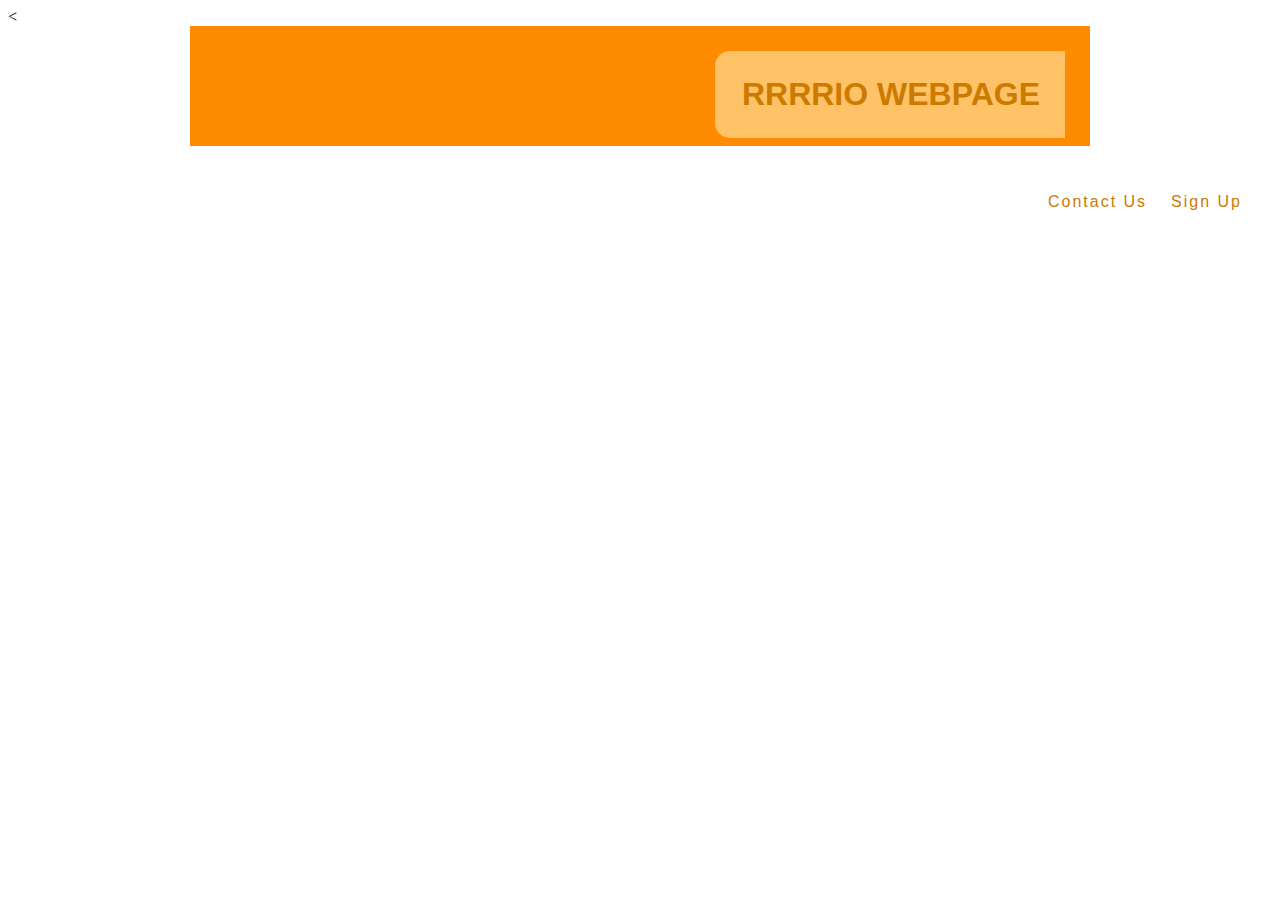
<file: Layout/index.html>
<<!DOCTYPE html>
<html>
<head>
	<title>RRRIO WEBPAGE</title>
	<link rel="stylesheet" type="text/css" href="style.css">
</head>
<body>
<div class="header">
	<h1>
		RRRRIO WEBPAGE
	</h1>
</div>

<div class="menu">
<ul>
	<li><a href="">Contact Us</a></li>
	<li><a href="">Sign Up</a></li>
</ul>
	
</div>

<div class="content">
	<div class="c1"></div>
	<div class="c2"></div>
	<div class="c3"></div>
</div>

</body>
</html>
</file>
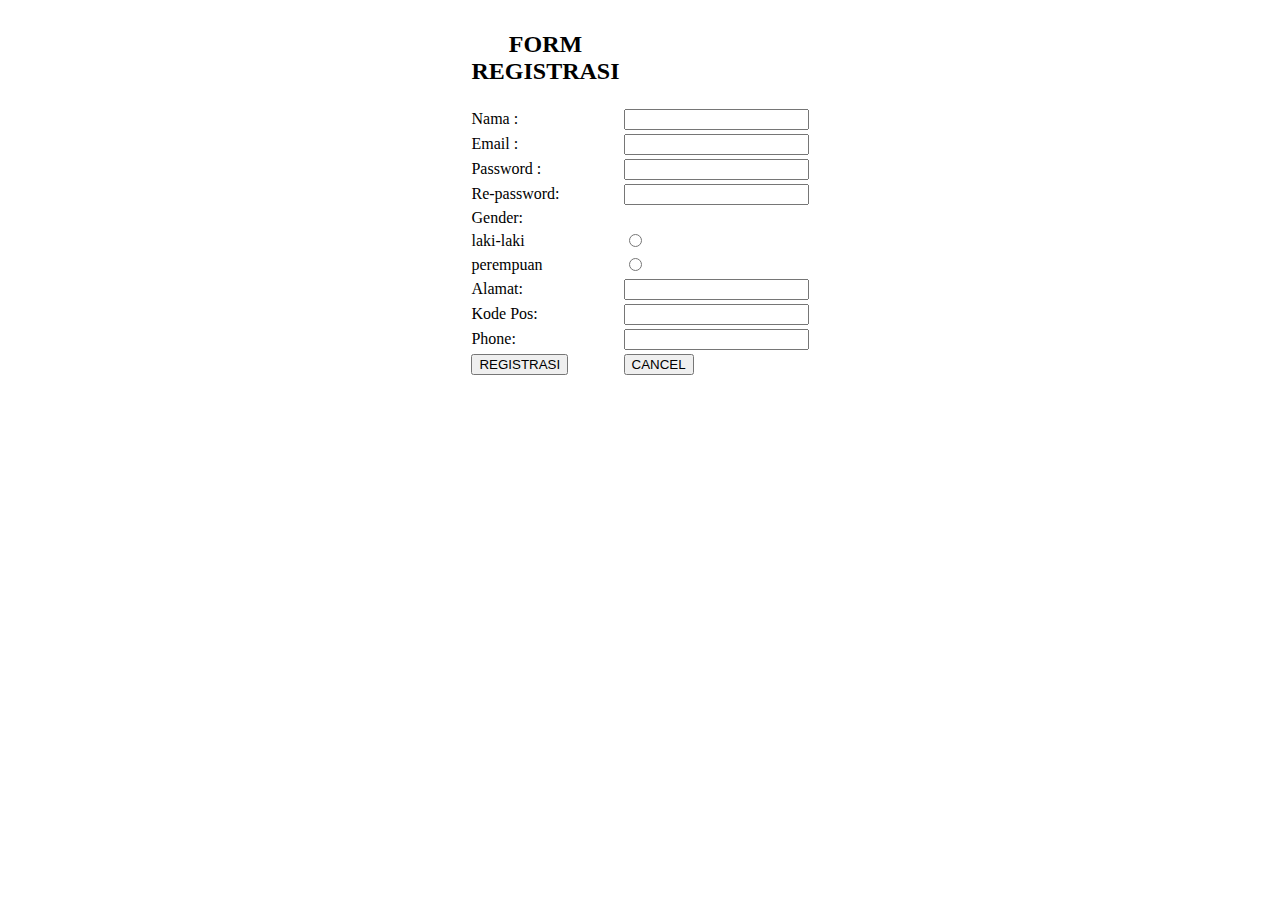
<file: Form.html>
<!DOCTYPE html>
<html>
<head>
	<title>Profile</title>

</head>
<body>
<div align="center">
	<table align="center" width="300" >
				
				<tr>
					<td>
						<h2 align="center" >     FORM REGISTRASI</h2>
					</td>
				</tr>
				<tr>
					<td>
						Nama :

					</td>
					<td>
						<input type="text" name="nama"><br>

					</td>

				</tr>
				<tr>
					<td>
						Email :

					</td>
					<td>
						<input type="text" name="email" ><br>

					</td>

				</tr>
				<tr>
					<td>
						Password :

					</td>
					<td>
						<input type="text" name="password"><br>

					</td>

				</tr>
				<tr>
					<td>
						Re-password:

					</td>
					<td>
						<input type="text" name="repassword"><br>

					</td>

				</tr>
				<tr>
					<td>
						Gender:
					</td>
				</tr>
				<tr>
					<td>
						laki-laki
					</td>
					<td>
						<input type="radio" name="kelamin" value="L">
					</td>
				</tr>
				<tr>
					<td>
						perempuan
					</td>
					<td>
						<input type="radio" name="kelamin" value="P">
					</td>
				</tr>
				<tr>
					<td>
						Alamat:
					</td>
					<td>
						<input type="text" name="alamat">
					</td>
				</tr>
				<tr>
					<td>
						Kode Pos:
					</td>
					<td>
						<input type="text" name="Kode Pos">
					</td>
				</tr>
				<tr>
					<td>
						Phone:
					</td>
					<td>
						<input type="text" name="phone">
					</td>
				</tr>
				<tr>
					<td>
						<button>REGISTRASI</button>
					</td>
					<td>
						<button>CANCEL</button>
					</td>
				</tr>
	</table>
	</div>	

</body>
</html>
</file>
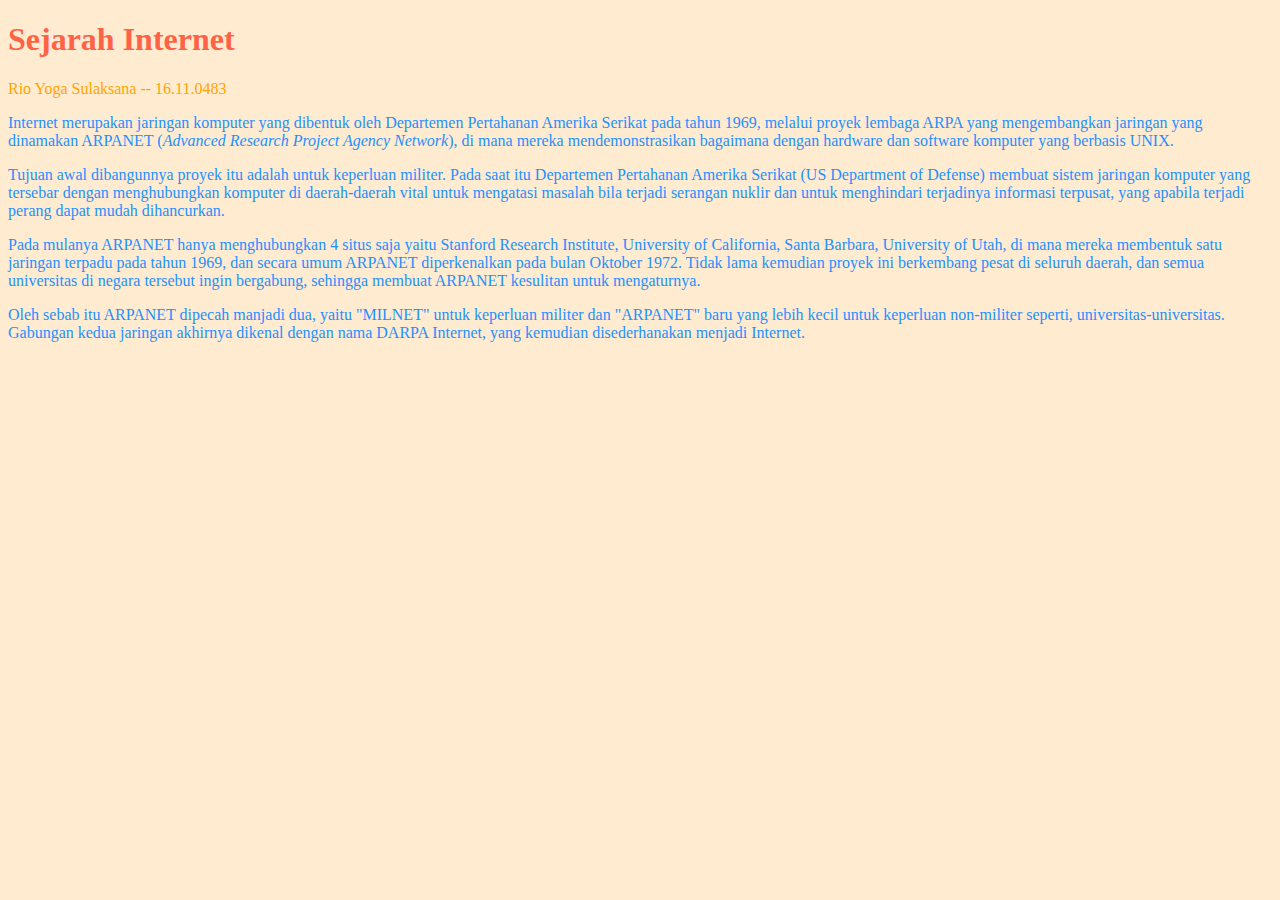
<file: Internet.html>
<!DOCTYPE html>
<html>
<head>
<title>Sejarah Internet</title>
</head>
<body style="background-color:rgb(255, 235, 208);">

<h1 style="color:tomato;">Sejarah Internet</h1>
<p style="color:orange;">Rio Yoga Sulaksana -- 16.11.0483</p>
<p style="color:dodgerblue;">Internet merupakan jaringan komputer yang dibentuk oleh Departemen Pertahanan Amerika Serikat pada tahun 1969, melalui proyek lembaga ARPA yang mengembangkan jaringan yang dinamakan ARPANET (<i>Advanced Research Project Agency Network</i>), di mana mereka mendemonstrasikan bagaimana dengan hardware dan software komputer yang berbasis UNIX.</p>
<p style="color:dodgerblue;">Tujuan awal dibangunnya proyek itu adalah untuk keperluan militer. Pada saat itu Departemen Pertahanan Amerika Serikat (US Department of Defense) membuat sistem jaringan komputer yang tersebar dengan menghubungkan komputer di daerah-daerah vital untuk mengatasi masalah bila terjadi serangan nuklir dan untuk menghindari terjadinya informasi terpusat, yang apabila terjadi perang dapat mudah dihancurkan.</p>
<p style="color:dodgerblue;">Pada mulanya ARPANET hanya menghubungkan 4 situs saja yaitu Stanford Research Institute, University of California, Santa Barbara, University of Utah, di mana mereka membentuk satu jaringan terpadu pada tahun 1969, dan secara umum ARPANET diperkenalkan pada bulan Oktober 1972. Tidak lama kemudian proyek ini berkembang pesat di seluruh daerah, dan semua universitas di negara tersebut ingin bergabung, sehingga membuat ARPANET kesulitan untuk mengaturnya.</p>
<p style="color:dodgerblue;">Oleh sebab itu ARPANET dipecah manjadi dua, yaitu "MILNET" untuk keperluan militer dan "ARPANET" baru yang lebih kecil untuk keperluan non-militer seperti, universitas-universitas. Gabungan kedua jaringan akhirnya dikenal dengan nama DARPA Internet, yang kemudian disederhanakan menjadi Internet.</p>



</body>
</html>
</file>
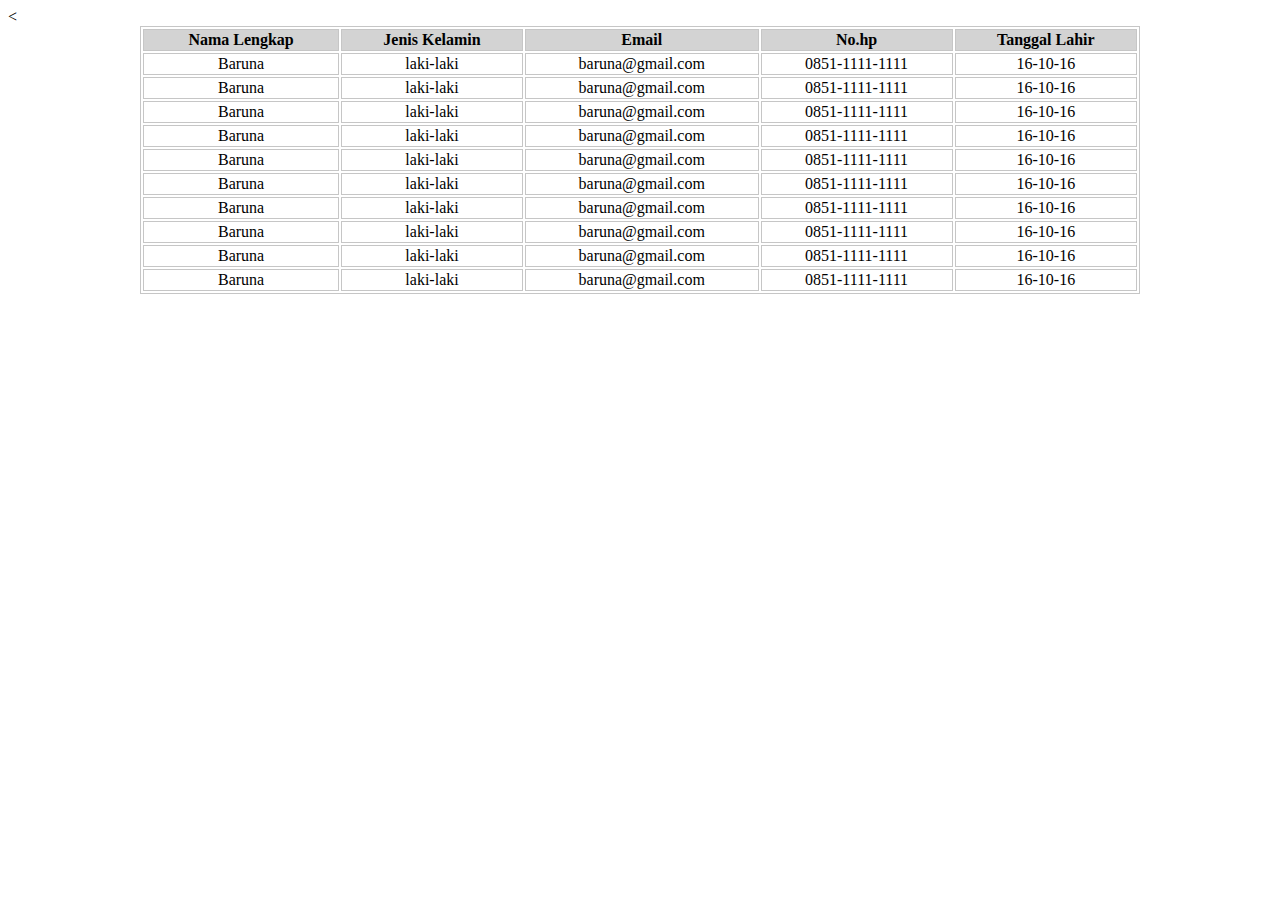
<file: table.html>
<<!DOCTYPE html>
<html>
<head>
	<title></title>
	<style type="text/css">table, th, td{border :1px solid #c6c6c6;} 
	th{background: lightgrey;}
	td{text-align: center}	
	</style>
</head>
<body>
<table align="center" border-collapse: collapse width="1000px">
	<tr>
		<th align="center">
			Nama Lengkap
		</th>
		<th align="center">
			Jenis Kelamin
		</th>
		<th align="center">
			Email
		</th>
		<th align="center">
			No.hp
		</th>
		<th align="center">
			Tanggal Lahir
		</th>
	</tr>

	<tr>
		<td>
			Baruna
		</td>
		<td>
			laki-laki
		</td>
		<td>
			baruna@gmail.com
		</td>
		<td>
			0851-1111-1111
		</td>
		<td>
			16-10-16
		</td>
	</tr>

	<tr>
		<td>
			Baruna
		</td>
		<td>
			laki-laki
		</td>
		<td>
			baruna@gmail.com
		</td>
		<td>
			0851-1111-1111
		</td>
		<td>
			16-10-16
		</td>
	</tr>

	<tr>
		<td>
			Baruna
		</td>
		<td>
			laki-laki
		</td>
		<td>
			baruna@gmail.com
		</td>
		<td>
			0851-1111-1111
		</td>
		<td>
			16-10-16
		</td>
	</tr>

	<tr>
		<td>
			Baruna
		</td>
		<td>
			laki-laki
		</td>
		<td>
			baruna@gmail.com
		</td>
		<td>
			0851-1111-1111
		</td>
		<td>
			16-10-16
		</td>
	</tr>

	<tr>
		<td>
			Baruna
		</td>
		<td>
			laki-laki
		</td>
		<td>
			baruna@gmail.com
		</td>
		<td>
			0851-1111-1111
		</td>
		<td>
			16-10-16
		</td>
	</tr>

	<tr>
		<td>
			Baruna
		</td>
		<td>
			laki-laki
		</td>
		<td>
			baruna@gmail.com
		</td>
		<td>
			0851-1111-1111
		</td>
		<td>
			16-10-16
		</td>
	</tr>

	<tr>
		<td>
			Baruna
		</td>
		<td>
			laki-laki
		</td>
		<td>
			baruna@gmail.com
		</td>
		<td>
			0851-1111-1111
		</td>
		<td>
			16-10-16
		</td>
	</tr>

	<tr>
		<td>
			Baruna
		</td>
		<td>
			laki-laki
		</td>
		<td>
			baruna@gmail.com
		</td>
		<td>
			0851-1111-1111
		</td>
		<td>
			16-10-16
		</td>
	</tr>

	<tr>
		<td>
			Baruna
		</td>
		<td>
			laki-laki
		</td>
		<td>
			baruna@gmail.com
		</td>
		<td>
			0851-1111-1111
		</td>
		<td>
			16-10-16
		</td>
	</tr>

	<tr>
		<td>
			Baruna
		</td>
		<td>
			laki-laki
		</td>
		<td>
			baruna@gmail.com
		</td>
		<td>
			0851-1111-1111
		</td>
		<td>
			16-10-16
		</td>
	</tr>
</table>

</body>
</html>
</file>
<file: Layout/style.css>
.header{
	margin:0 auto;
	width:900px;
	height:120px;
	background-color:#FF8C00; 
}
.header h1{
	margin: 25px;
	background: #ffc266;
	font-family:Arial;
	color:#cc7a00;
	width: 300px;
	float:right;
	text-align: right;
	padding: 25px;
	border-top-left-radius: 15px;
	border-bottom-left-radius: 15px;

}

.menu{
	margin-top: 0px auto;
	width: 100%;
	height: 25px;
	float: right;
}

.menu ul{
	list-style: none;
	margin: 20px;
	text-align: right;
}
.menu ul li{
	display: inline-block;
	margin: 10px 0px;
}
.menu ul li a{
	text-decoration: none;
	color: #cc7a00;
	padding: 5px 10px;
	font-family: arial;
	letter-spacing: 2px;
}
</file>
